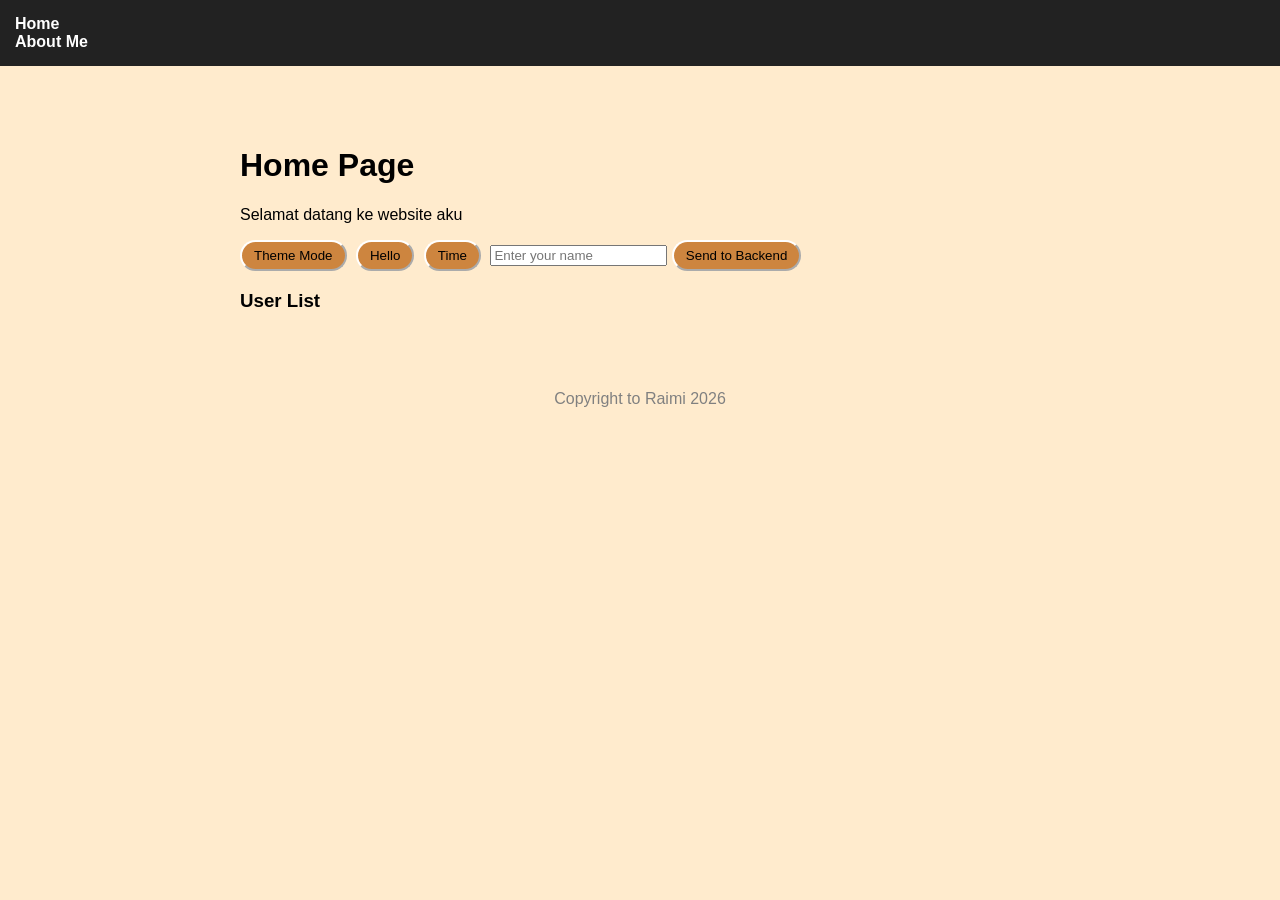
<file: frontend/index.html>
<!DOCTYPE html>
<html lang="en">
<head>
    <link rel="stylesheet" href="style.css">
    <meta charset="UTF-8">
    <meta name="viewport" content="width=device-width, initial-scale=1.0">
    <title>HomePage</title>
</head>
<body>
<header>
<div id="nav-placeholder"></div>
</header>

<main class="container">
   <h1> Home Page </h1>
    <p>Selamat datang ke website aku</p>
    <button id="tonggleMode">Theme Mode</button>
    <button id="btnHello">Hello</button>
    <button id="btnTime">Time</button>
    <input type="text" id="nameInput" placeholder="Enter your name" />
    <button id="btnSend">Send to Backend</button>
    <p id="reply"></p>
    <p id="ayat"></p>
    <h3>User List</h3>
    <ul id="userList"></ul>
</main>

<footer>
    <p>Copyright to Raimi 2026</p>
</footer>
<script src="script.js"></script>
</body>
</html>
</file>
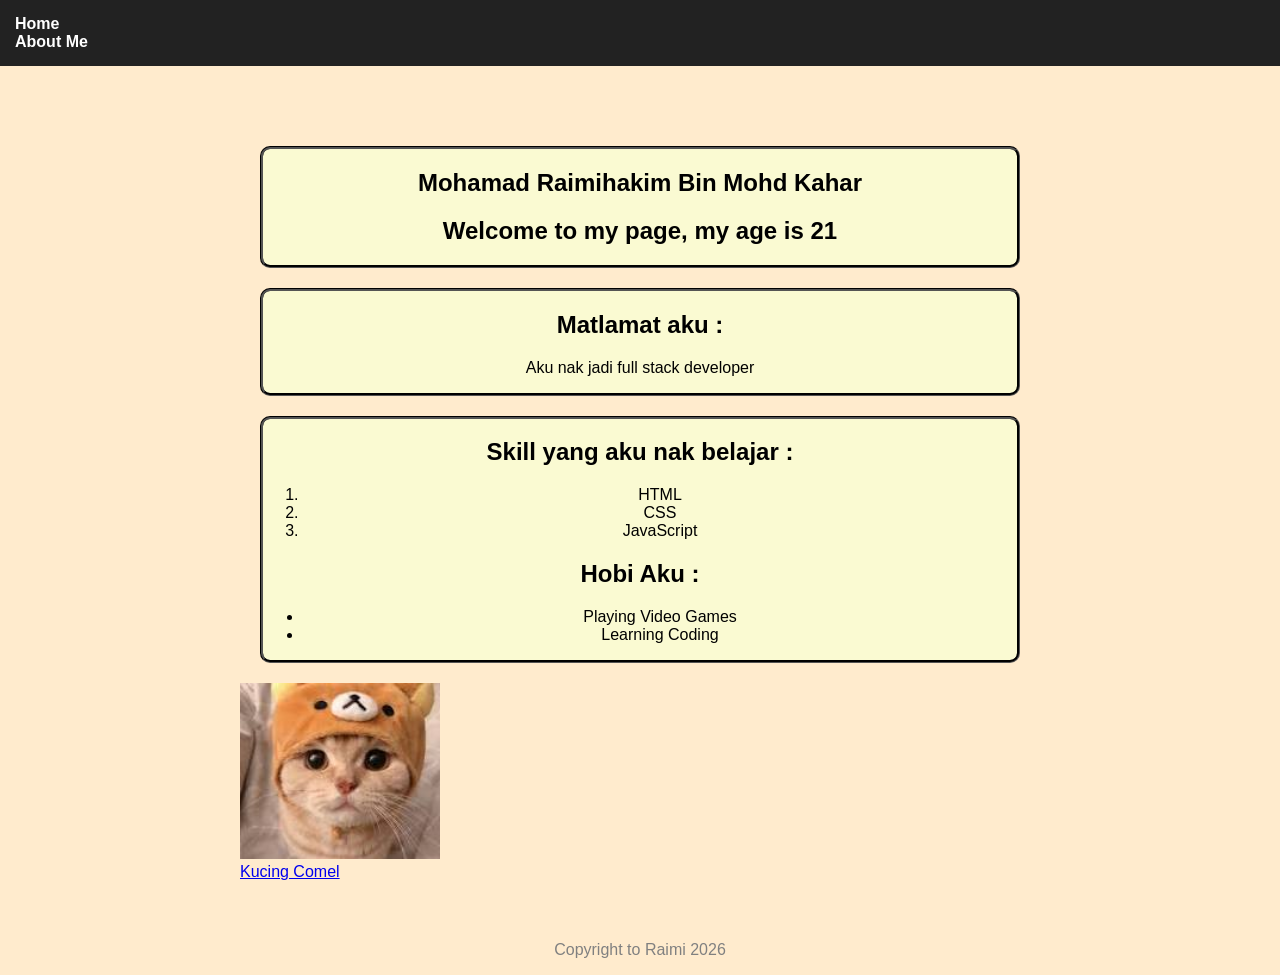
<file: frontend/Personal.html>
<!DOCTYPE html>
<html>
<head>
    <meta charset="UTF-8">
    <meta name="viewport" content="width=device-width, initial-scale=1.0">
    <Title>My Personal Page</Title>
    <link rel="stylesheet" href="style.css">
</head>
<body>
<header>
<div id="nav-placeholder"></div>
</header>

<main class="container">
<section class="pengenalan">
    <h1>Mohamad Raimihakim Bin Mohd Kahar</h1>
    <h2>Welcome to my page, my age is 21 </h2>
</section>
<section class="matlamat">
    <h2>Matlamat aku :</h2>
    <p>Aku nak jadi full stack developer</p>
</section>
<section class="skillHobby">
    <h2>Skill yang aku nak belajar :</h2>
    <ol>
        <li>HTML</li>
        <li>CSS</li>
        <li>JavaScript</li>
    </ol>
    <h2>Hobi Aku : </h2>
    <ul>
        <li>Playing Video Games</li>
        <li>Learning Coding</li>
    </ul>
</section>
    <img src="[data-uri]" title="Kucing Comel" width="200">
    <br>
    <a href="https://www.google.com/search?q=kucing+comel&rlz=1C1ONGR_enMY1180MY1180&oq=kucing+comel&gs_lcrp=EgZjaHJvbWUyCQgAEEUYORiABDIHCAEQABiABDIHCAIQABiABDIHCAMQABiABDIHCAQQABiABDIHCAUQABiABDIHCAYQABiABDIHCAcQABiABDIHCAgQABiABDIHCAkQABiABNIBCDM1NDBqMGo3qAIIsAIB8QVBFzlM0UClUw&sourceid=chrome&ie=UTF-8" target="_blank">Kucing Comel</a>
</main>
<footer>
    <p>Copyright to Raimi 2026</p>
</footer>
<script src="script.js"></script>
</body>
</html>
</file>
<file: frontend/style.css>
body {
    margin: 0;
    font-family: Arial, sans-serif;
    background-color:blanchedalmond;
    
}

nav {
    background-color: #222;
    padding: 15px;
}
nav a{
    color: white;
    text-decoration: none;
    margin-right: 20px;
    font-weight: bold;
}
nav a:hover {
    color: yellow;
}
. {
    background-color: lightblue;
    border-radius: 10px;
    padding: 20px;
    margin: 20px
}
.container {
    max-width: 800px;
    margin: 30px auto;
    padding: 30px;
}
.pengenalan, .matlamat, .skillHobby {
    background-color: lightgoldenrodyellow;
    border-color: black;
    border-radius: 10px;
    border-style:groove;
    margin: 20px;
    text-align: center;
}
.skillHobby {
    align-content: center;
}
.pengenalan:hover, .matlamat:hover, .skillHobby:hover {
    background-color: yellow;
}
footer {
    text-align: center;
    color: grey;
}

.dark-mode {
    background-color: #111;
    color: #f4f4f4;
}

button {
    padding: 6px 12px;
    margin-right: 5px;
    cursor: pointer;
    border-radius: 20px;
    background-color:peru;
    border-color:white;
}

button:disable {
    opacity: 0.6;
    cursor: not-allowed;
}

button:hover {
    background-color:antiquewhite;

}

#userList {
    margin-top: 10px;
    padding-left: 20px;
}

#userList li {
    margin-bottom: 6px;
}
</file>
